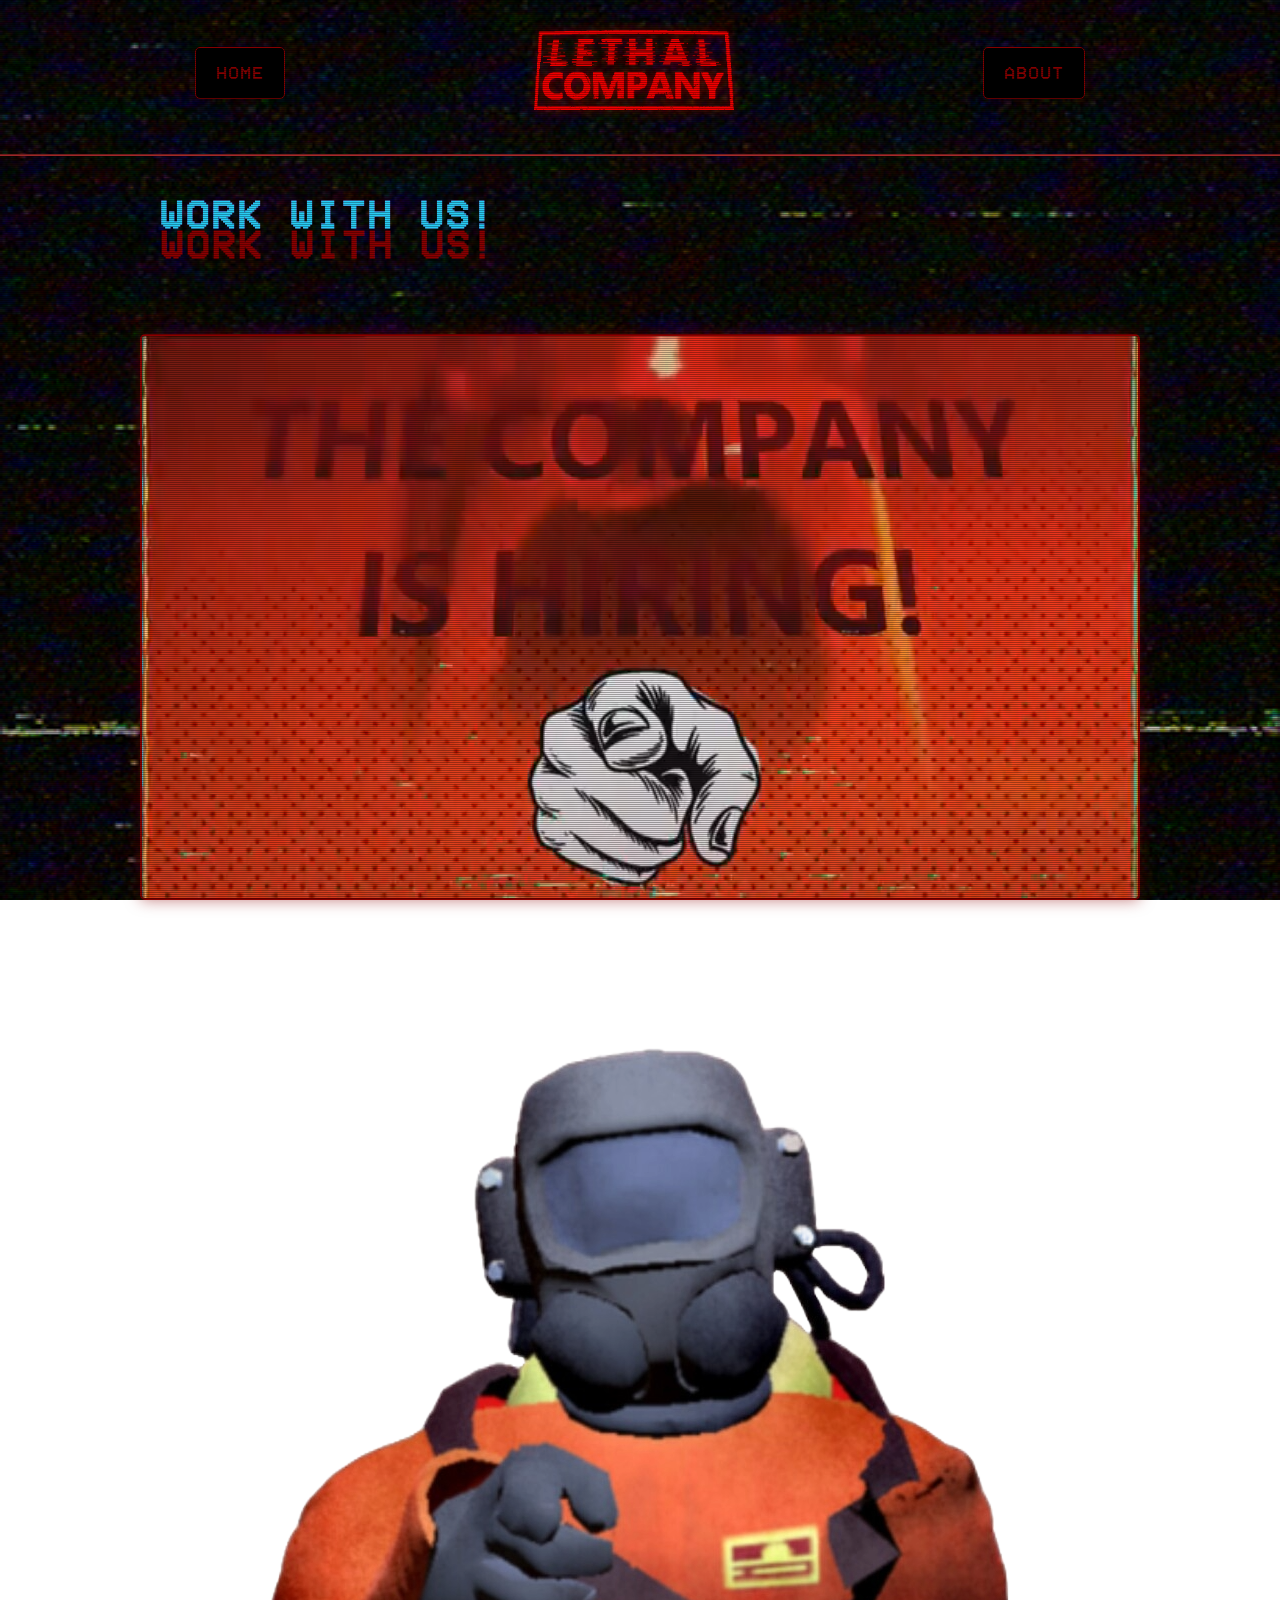
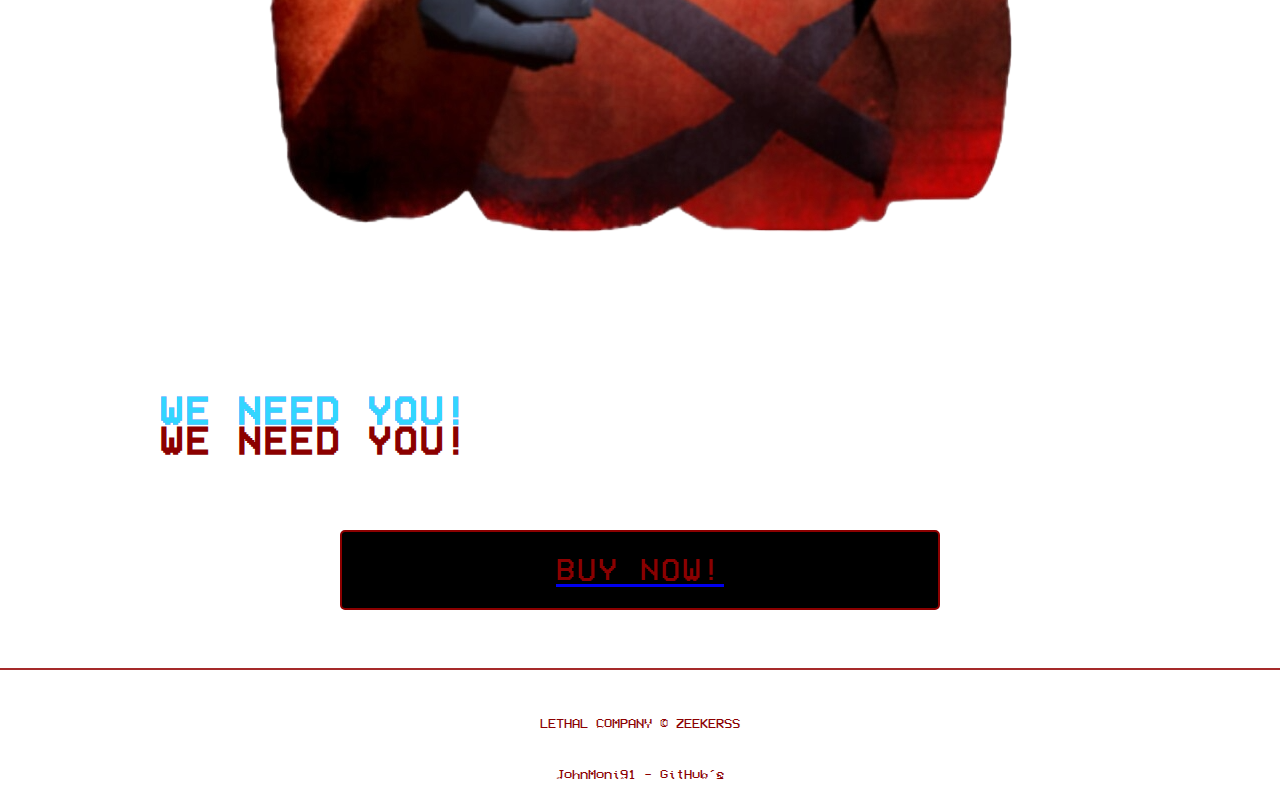
<file: index.html>
<!DOCTYPE html>
<html lang="pt-BR">
<head>
  <meta charset="UTF-8" />
  <meta name="viewport" content="width=device-width, initial-scale=1.0, maximum-scale=1.0, user-scalable=no"/>
  <title>Lethal Company</title>
  <link rel="stylesheet" href="style.css">
</head>
<body>
  <div class="crt-effect"></div>
  
  <header class="flicker">
    <div class="nav">
      <a href="index.html" class="button-link glitch" data-text="Home">Home</a>
      <div class="logo">
        <img src="assets/Lethal_Company.png" alt="Lethal Company Logo" />
      </div>
      <a href="about.html" class="button-link2 glitch" data-text="About">About</a>
    </div>
  </header>

  <hr color="brown" />

  <div class="main-content">
    <h1 class="glitch" data-text="WORK WITH US!">WORK WITH US!</h1>

    <div class="video-container">
      <video autoplay loop muted playsinline>
        <source src="assets/videoplayback.mp4" type="video/mp4" />
        Your browser does not support the video tag.
      </video>
    </div>

    <img src="assets/file.png" id="file" alt="File Image" class="center-img flicker" />

    <h1 class="glitch" data-text="WE NEED YOU!">WE NEED YOU!</h1>

    <div style="text-align: center;">
      <a href="https://store.steampowered.com/app/1966720/Lethal_Company/" target="_blank">
        <button class="main-btn glitch" data-text="BUY NOW!">BUY NOW!</button>
      </a>
    </div>
  </div>

  <hr color="brown" />

  <footer class="flicker">
    <p>LETHAL COMPANY © ZEEKERSS</p>
    <a href="https://github.com/JohnMoni91" class="github-link" target="_blank">JohnMoni91 - GitHub´s</a>
  </footer>

  <script>

    // efeitos de gltich aleatorio
    setInterval(() => {
      document.documentElement.style.setProperty('--glitch-effect', `${Math.random() * 3}px`);
    }, 3000);

    // Adicionando efeitos de glitch
    setInterval(() => {
      const noise = document.createElement('div');
      noise.style.position = 'fixed';
      noise.style.top = '0';
      noise.style.left = '0';
      noise.style.width = '100%';
      noise.style.height = '100%';
      noise.style.background = 'url("assets/vhs-noise.gif")';
      noise.style.opacity = '0.1';
      noise.style.zIndex = '999';
      noise.style.pointerEvents = 'none';
      noise.style.animation = 'flicker 0.3s linear';
      document.body.appendChild(noise);
      
      setTimeout(() => {
        noise.style.opacity = '0';
        setTimeout(() => noise.remove(), 1000);
      }, 300);
    }, 10000);
  </script>
</body>
</html>
</file>
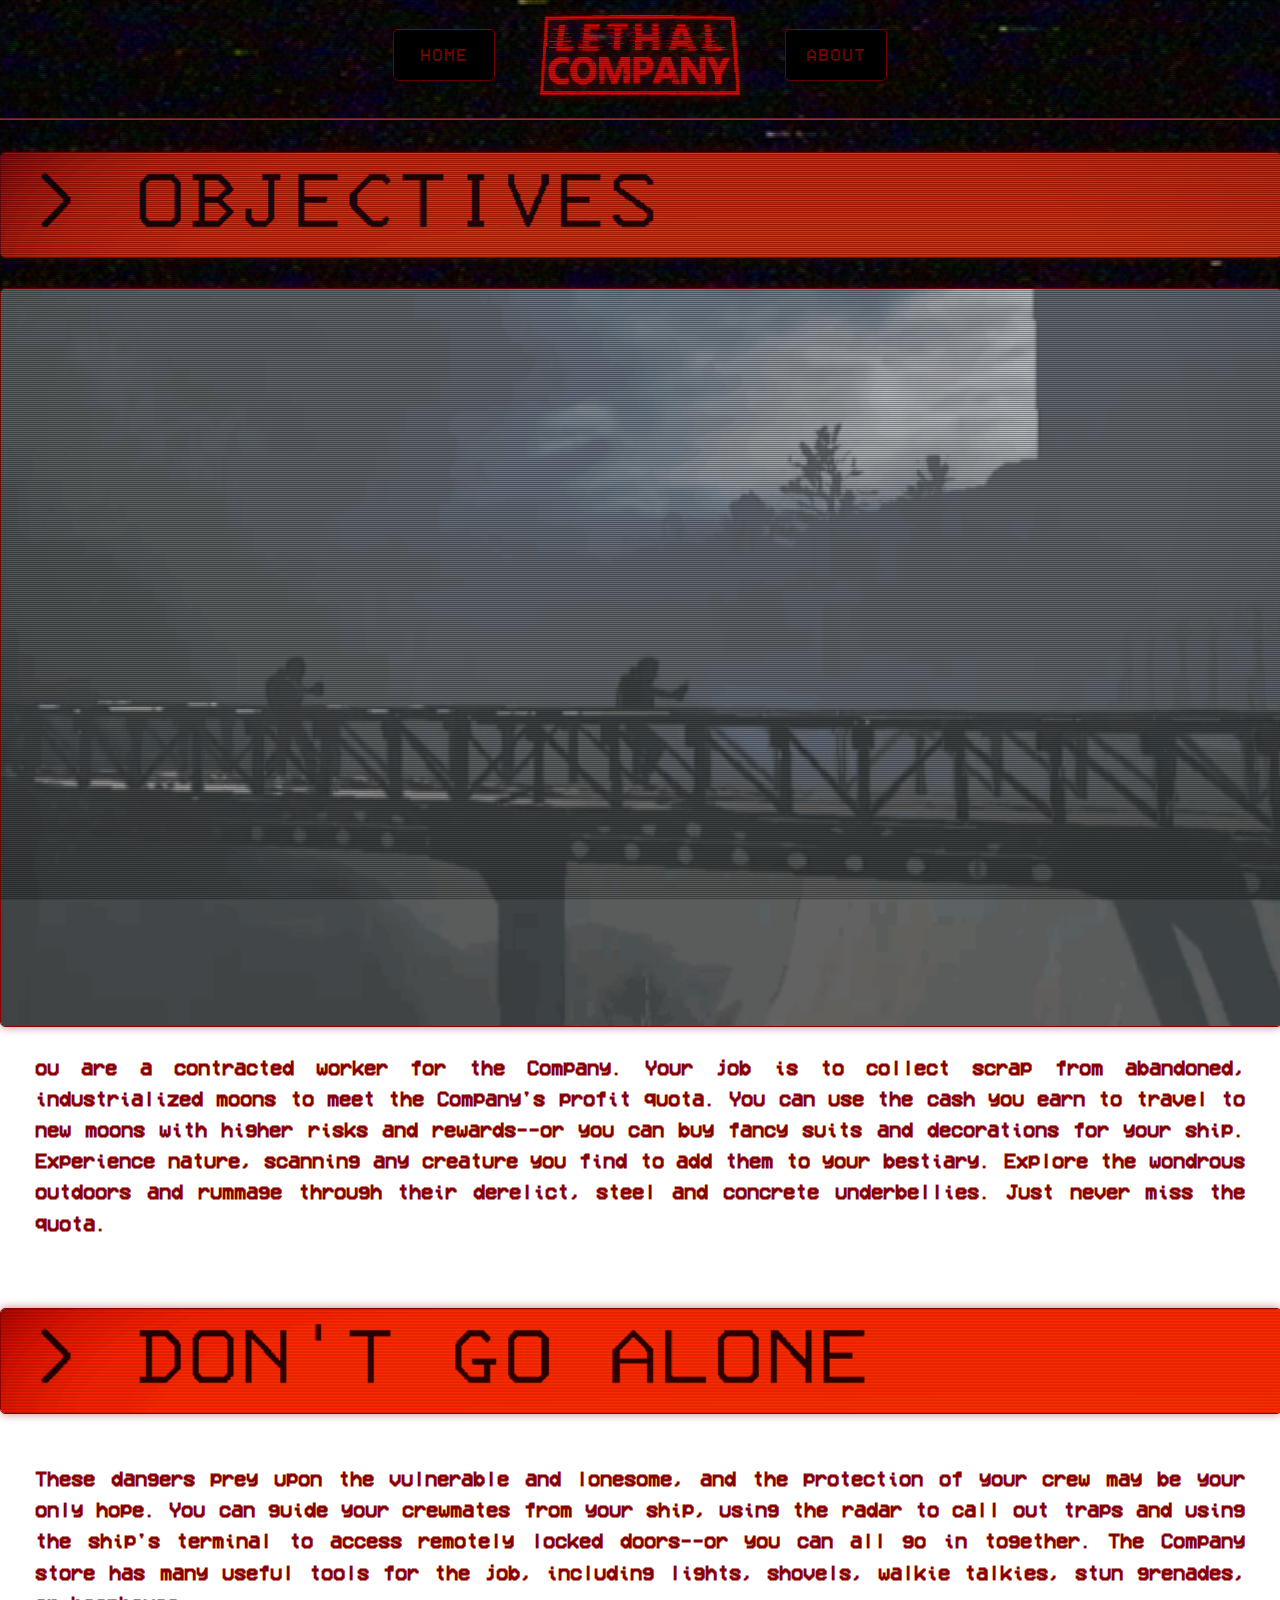
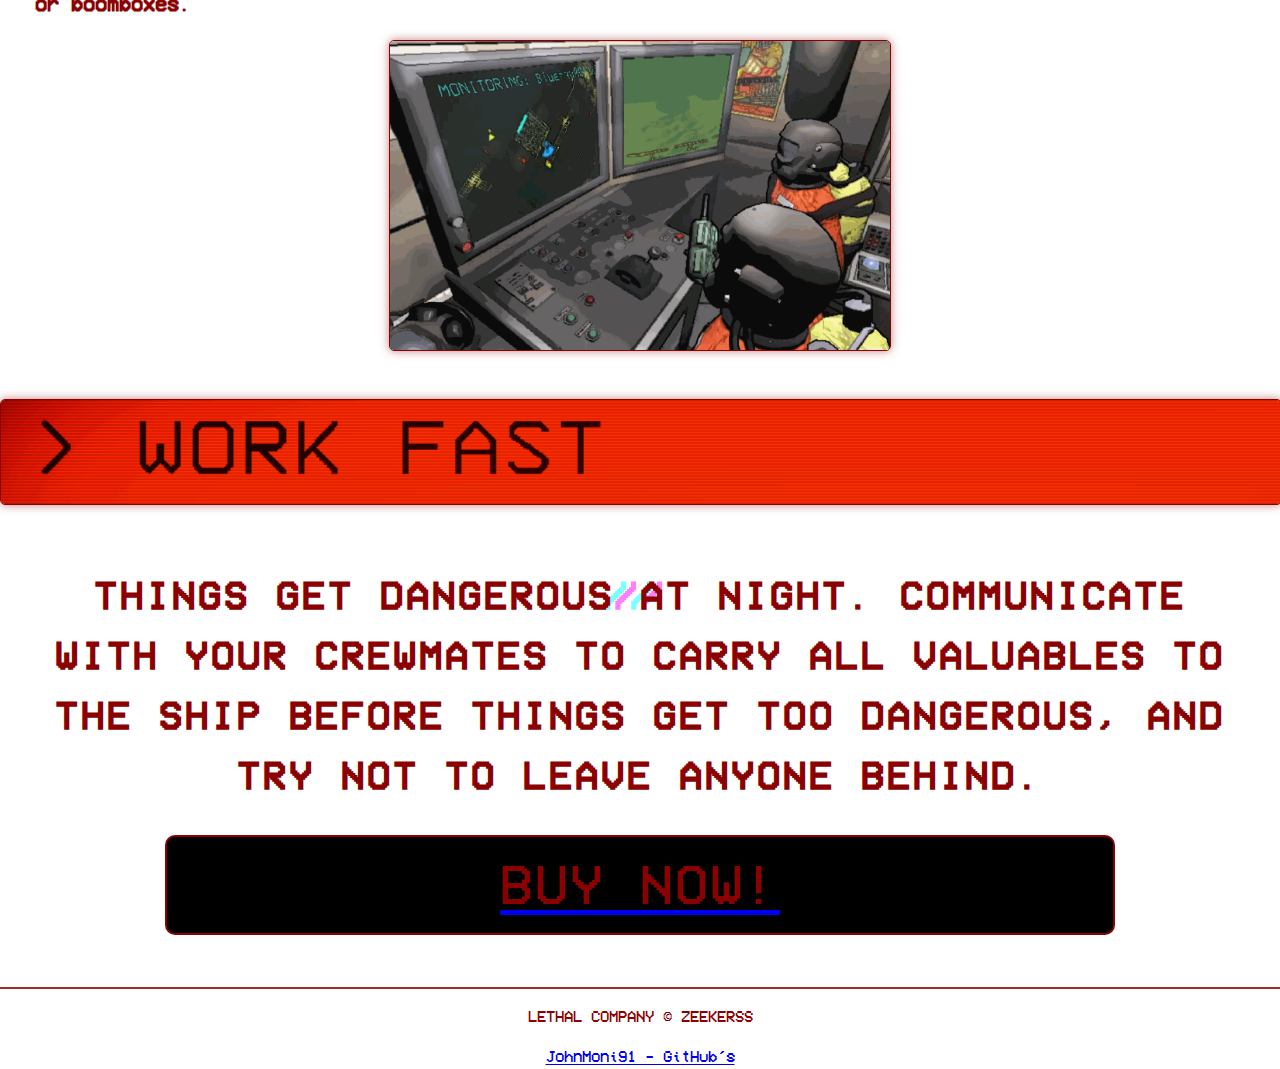
<file: about.html>
<!DOCTYPE html>
<html lang="pt-BR">
<head>
    <meta charset="UTF-8">
    <meta name="viewport" content="width=device-width, initial-scale=1.0, maximum-scale=1.0, user-scalable=no">
    <title>Lethal Company</title>
    <link rel="stylesheet" href="styles.css">
</head>

<body>
    <div class="crt-effect"></div>

    <div class="header-container flicker">
        <a href="index.html" class="button-link glitch" data-text="Home">Home</a>
        <img id="leta" src="assets/Lethal_Company.png" alt="Lethal Company Logo" class="glitch" data-text="Lethal Company">
        <a href="about.html" class="button-link2 glitch" data-text="About">About</a>
    </div>
    <hr color="brown">
    <br>
    <div style="text-align:center;">
        <img class="Obj flicker" src="assets/StorepageHeader1.gif" alt="Store Header 1">
    </div>
    <br>
    <div style="text-align:center;">
        <img id="brigde" src='assets/bridgeGif.gif' alt="Bridge Animation">
    </div>
    <h3 class="frase1">ou are a contracted worker for the Company. Your job is to collect scrap from abandoned, industrialized moons to meet the Company's profit quota. You can use the cash you earn to travel to new moons with higher risks and rewards--or you can buy fancy suits and decorations for your ship. Experience nature, scanning any creature you find to add them to your bestiary. Explore the wondrous outdoors and rummage through their derelict, steel and concrete underbellies. Just never miss the quota.</h3>
    <br><br>
    <div style="text-align:center;">
        <img class="Obj2 flicker" src="assets/StorepageHeader2.gif" alt="Store Header 2">
    </div>
    <br>
    <div style="display: flex; justify-content: center; align-items: center; flex-wrap: wrap;">
        <h3 class="frase2">These dangers prey upon the vulnerable and lonesome, and the protection of your crew may be your only hope. You can guide your crewmates from your ship, using the radar to call out traps and using the ship's terminal to access remotely locked doors--or you can all go in together. The Company store has many useful tools for the job, including lights, shovels, walkie talkies, stun grenades, or boomboxes.</h3>
        <img id="ship" src='assets/shipRadarGif2.gif' alt="Ship Radar Animation">
    </div>
    <br><br>
    <div style="text-align:center;">
        <img class="Obj3 flicker" src="assets/StorepageHeader3.gif" alt="Store Header 3">
    </div>
    <br>
    <div style="text-align:center;">
        <h1 class="frase3 glitch" data-text="PERIGO À NOITE">Things get dangerous at night. Communicate with your crewmates to carry all valuables to the ship before things get too dangerous, and try not to leave anyone behind.</h1>
    </div>
    <div style="text-align:center;">
        <a href="https://store.steampowered.com/app/1966720/Lethal_Company/">
            <button id="buta" class="glitch" data-text="COMPRE AGORA!">BUY NOW!</button>
        </a>
    </div>
    <br>
    <hr color="brown">
    <footer class="flicker">
        <div style="text-align:center;">
            <p>LETHAL COMPANY © ZEEKERSS</p>
            <a href="https://github.com/JohnMoni91" class="github-link" target="_blank">JohnMoni91 - GitHub´s</a>
        </div>
    </footer>


    <script>

        // Efeito de glitch aleatório
        setInterval(() => {
            document.documentElement.style.setProperty('--glitch-effect', `${Math.random() * 3}px`);
        }, 3000);

        // Adiciona efeito de ruído de fita VHS ocasionalmente
        setInterval(() => {
            const noise = document.createElement('div');
            noise.style.position = 'fixed';
            noise.style.top ='0';
            noise.style.left = '0';
            noise.style.width = '100%';
            noise.style.height = '100%';
            noise.style.background = 'url("assets/vhs-noise.gif")';
            noise.style.opacity = '0.1';
            noise.style.zIndex = '999';
            noise.style.pointerEvents = 'none';
            noise.style.animation = 'flicker 0.3s linear';
            document.body.appendChild(noise);
            
            setTimeout(() => {
                noise.style.opacity = '0';
                setTimeout(() => noise.remove(), 1000);
            }, 300);
        }, 15000);
    </script>
</body>
</html>
</file>
<file: style.css>
@font-face {
      font-family: 'VCR OSD MONO';
      src: url('assets/VCR_OSD_MONO_1.001.ttf') format('truetype');
    }

    :root {
        --main-color: #8B0000;
        --secondary-color: #000;
        --glitch-effect: 0px;
      }
  
      body {
        background: url('assets/fundovhs.gif') center/cover fixed;
        color: var(--main-color);
        font-family: 'VCR OSD MONO', monospace;
        margin: 0;
        padding: 0;
        overflow-x: hidden;
        line-height: 1.5;
      }
  
      /* efeito Glitch */
      .glitch {
        position: relative;
      }
      .glitch::before, .glitch::after {
        content: attr(data-text);
        position: absolute;
        top: 0;
        left: 0;
        width: 100%;
        height: 100%;
        opacity: 0.8;
      }
      .glitch::before {
        color: #0ff;
        z-index: -1;
        animation: glitch-effect 3s infinite;
      }
      .glitch::after {
        color: #f0f;
        z-index: -2;
        animation: glitch-effect 2s infinite reverse;
      }
  
      @keyframes glitch-effect {
        0% { transform: translate(0); }
        20% { transform: translate(-3px, 3px); }
        40% { transform: translate(-3px, -3px); }
        60% { transform: translate(3px, 3px); }
        80% { transform: translate(3px, -3px); }
        100% { transform: translate(0); }
      }
  
      /* Scanlines overlay */
      body::after {
        content: "";
        position: fixed;
        top: 0;
        left: 0;
        width: 100%;
        height: 100%;
        background: 
          linear-gradient(
            rgba(0, 0, 0, 0.3) 1px, 
            transparent 1px
          );
        background-size: 100% 2px;
        pointer-events: none;
        z-index: 1000;
        animation: scanline 8s linear infinite;
      }
  
      @keyframes scanline {
        from { transform: translateY(0); }
        to { transform: translateY(-100%); }
      }
  
      /* Efeito CRT */
      .crt-effect {
        position: fixed;
        top: 0;
        left: 0;
        width: 100%;
        height: 100%;
        pointer-events: none;
        z-index: 1001;
        background: radial-gradient(
          ellipse at center,
          rgba(0,0,0,0) 0%,
          rgba(0,0,0,0) 60%,
          rgba(0,0,0,0.1) 100%
        );
      }
  
      header, footer {
        text-align: center;
        padding: 15px;
        position: relative;
      }
  
      .nav {
        display: flex;
        justify-content: space-between;
        align-items: center;
        max-width: 900px;
        margin: 0 auto;
        padding: 15px;
        flex-wrap: wrap;
      }
  
      .logo img {
        max-width: 100%;
        height: auto;
        max-height: 80px;
        filter: drop-shadow(0 0 5px var(--main-color));
        transition: all 0.3s ease;
      }
  
      .logo img:hover {
        filter: drop-shadow(0 0 10px var(--main-color));
      }
  
      .button-link, .button-link2 {
        display: inline-block;
        background-color: var(--secondary-color);
        border: 1px solid var(--main-color);
        color: var(--main-color);
        padding: 0 20px;
        height: 50px;
        font-size: 1.1em;
        text-align: center;
        line-height: 50px;
        border-radius: 5px;
        text-decoration: none;
        margin: 5px;
        transition: all 0.3s ease;
        text-transform: uppercase;
        letter-spacing: 1px;
        position: relative;
        overflow: hidden;
      }
  
      .button-link::before, .button-link2::before {
        content: '';
        position: absolute;
        top: 0;
        left: -100%;
        width: 100%;
        height: 100%;
        background: linear-gradient(
          90deg,
          transparent,
          rgba(139, 0, 0, 0.4),
          transparent
        );
        transition: all 0.5s;
      }
  
      .button-link:hover, .button-link2:hover {
        background-color: var(--main-color);
        color: var(--secondary-color);
        box-shadow: 0 0 10px var(--main-color);
      }
  
      .button-link:hover::before, .button-link2:hover::before {
        left: 100%;
      }
  
      .main-content {
        max-width: 1000px;
        margin: 0 auto;
        padding: 20px;
        position: relative;
      }
  
      h1 {
        text-align: center;
        font-size: 2.5em;
        margin: 30px 0;
        text-transform: uppercase;
        letter-spacing: 3px;
        position: relative;
        display: inline-block;
        padding: 0 20px;
      }
  
      h1::before, h1::after {
        content: '//';
        position: absolute;
        top: 50%;
        transform: translateY(-50%);
        opacity: 0.5;
      }
  
      h1::before {
        left: -10px;
      }
  
      h1::after {
        right: -10px;
      }
  
      .video-container {
        position: relative;
        padding-bottom: 56.25%;
        height: 0;
        overflow: hidden;
        margin: 30px 0;
        border: 2px solid var(--main-color);
        border-radius: 5px;
        box-shadow: 0 0 15px rgba(139, 0, 0, 0.5);
      }
  
      .video-container video {
        position: absolute;
        top: 0;
        left: 0;
        width: 100%;
        height: 100%;
        object-fit: cover;
      }
  
      .main-btn {
        background-color: var(--secondary-color);
        border: 2px solid var(--main-color);
        color: var(--main-color);
        width: 90%;
        max-width: 600px;
        height: 80px;
        font-size: 2em;
        border-radius: 5px;
        font-family: 'VCR OSD MONO';
        cursor: pointer;
        margin: 30px auto;
        display: block;
        text-transform: uppercase;
        letter-spacing: 2px;
        transition: all 0.3s ease;
        position: relative;
        overflow: hidden;
      }
  
      .main-btn::after {
        content: '';
        position: absolute;
        top: 0;
        left: -100%;
        width: 100%;
        height: 100%;
        background: linear-gradient(
          90deg,
          transparent,
          rgba(139, 0, 0, 0.4),
          transparent
        );
        transition: all 0.5s;
      }
  
      .main-btn:hover {
        background-color: var(--main-color);
        color: var(--secondary-color);
        box-shadow: 0 0 20px var(--main-color);
      }
  
      .main-btn:hover::after {
        left: 100%;
      }
  
      .center-img {
        display: block;
        margin: 40px auto;
        max-width: 90%;
        height: auto;
        transition: transform 0.3s ease;
      }
  
      .center-img:hover {
        transform: scale(1.02);
      }
  
      footer {
        color: var(--main-color);
        font-size: 0.9em;
        padding: 20px;
        position: relative;
      }
  
      .github-link {
        display: inline-block;
        margin-top: 10px;
        color: var(--main-color);
        text-decoration: none;
        position: relative;
        padding: 5px 10px;
      }
  
      .github-link::after {
        content: '';
        position: absolute;
        bottom: 0;
        left: 0;
        width: 0;
        height: 1px;
        background-color: var(--main-color);
        transition: width 0.3s ease;
      }
  
      .github-link:hover::after {
        width: 100%;
      }
  
      .audio-player button {
        background: var(--main-color);
        color: black;
        border: none;
        padding: 5px 10px;
        cursor: pointer;
        font-family: 'VCR OSD MONO';
      }
  
      /* Ajuste responsivel */
      @media (max-width: 768px) {
        .nav {
          flex-direction: column;
          gap: 15px;
        }
  
        .logo img {
          max-height: 60px;
        }
  
        .main-btn {
          font-size: 1.5em;
          height: 70px;
        }
  
        h1 {
          font-size: 1.8em;
        }
  
        .video-container {
          margin: 20px 0;
        }
      }
  
      @media (max-width: 480px) {
        h1 {
          font-size: 1.5em;
        }
  
        .main-btn {
          font-size: 1.2em;
          height: 60px;
        }
  
        .button-link, .button-link2 {
          height: 40px;
          line-height: 40px;
          font-size: 0.9em;
        }
      }
  
      /* Animação de flicker */
      @keyframes flicker {
        0%, 19%, 21%, 23%, 25%, 54%, 56%, 100% {
          opacity: 1;
        }
        20%, 22%, 24%, 55% {
          opacity: 0.5;
        }
      }
  
      .flicker {
        animation: flicker 3s infinite;
      }
</file>
<file: styles.css>
:root {
            --main-color: #8B0000; /* Vermelho/marrom escuro */
            --secondary-color: #000;
            --glitch-effect: 0px;
        }

        body {
            background-image: url('assets/fundovhs.gif');
            background-size: cover;
            background-repeat: no-repeat;
            background-attachment: fixed;
            background-position: center center;
            color: var(--main-color);
            font-family: 'VCR OSD MONO';
            margin: 0;
            padding: 0;
            overflow-x: hidden;
            line-height: 1.5;
        }

        /* Overlay de linhas de varredura */
        body::after {
            content: "";
            position: fixed;
            top: 0;
            left: 0;
            width: 100%;
            height: 100%;
            background:
                linear-gradient(
                    rgba(0, 0, 0, 0.3) 1px,
                    transparent 1px
                );
            background-size: 100% 2px;
            pointer-events: none;
            z-index: 1000;
            animation: scanline 8s linear infinite;
        }

        @keyframes scanline {
            from { transform: translateY(0); }
            to { transform: translateY(-100%); }
        }

        /* Efeito de curvatura CRT */
        .crt-effect {
            position: fixed;
            top: 0;
            left: 0;
            width: 100%;
            height: 100%;
            pointer-events: none;
            z-index: 1001;
            background: radial-gradient(
                ellipse at center,
                rgba(0,0,0,0) 0%,
                rgba(0,0,0,0) 60%,
                rgba(0,0,0,0.1) 100%
            );
        }

        @font-face {
            font-family: 'VCR OSD MONO';
            src: url('assets/VCR_OSD_MONO_1.001.ttf') format('truetype');
        }

        /* Efeito de glitch */
        .glitch {
            position: relative;
        }
        .glitch::before, .glitch::after {
            content: attr(data-text);
            position: absolute;
            top: 0;
            left: 0;
            width: 100%;
            height: 100%;
            opacity: 0.8;
        }
        .glitch::before {
            color: #0ff;
            z-index: -1;
            animation: glitch-effect 3s infinite;
        }
        .glitch::after {
            color: #f0f;
            z-index: -2;
            animation: glitch-effect 2s infinite reverse;
        }

        @keyframes glitch-effect {
            0% { transform: translate(0); }
            20% { transform: translate(-3px, 3px); }
            40% { transform: translate(-3px, -3px); }
            60% { transform: translate(3px, 3px); }
            80% { transform: translate(3px, -3px); }
            100% { transform: translate(0); }
        }

        .header-container {
            display: flex;
            justify-content: center;
            align-items: center;
            flex-wrap: wrap;
            gap: 20px;
            padding: 15px 0;
            position: relative;
        }

        #leta {
            max-height: 80px;
            width: auto;
            margin: 0 20px;
            filter: drop-shadow(0 0 5px var(--main-color));
            transition: all 0.3s ease;
        }

        #leta:hover {
            filter: drop-shadow(0 0 10px var(--main-color));
        }

        #ship {
            border-radius: 5px;
            width: 100%;
            max-width: 500px;
            height: auto;
            border: 1px solid var(--main-color);
            box-shadow: 0 0 10px rgba(139, 0, 0, 0.5);
            transition: transform 0.3s ease;
        }

        #ship:hover {
            transform: scale(1.02);
        }

        #brigde {
            border-radius: 5px;
            width: 100%;
            max-width: 1400px;
            height: auto;
            border: 1px solid var(--main-color);
            box-shadow: 0 0 10px rgba(139, 0, 0, 0.5);
        }

        #buta {
            background-color: var(--secondary-color);
            border: 2px solid var(--main-color);
            color: var(--main-color);
            width: 90%;
            max-width: 950px;
            height: 100px;
            font-size: 3.5em;
            border-radius: 10px;
            font-family: 'VCR OSD MONO';
            margin: 20px auto;
            display: block;
            cursor: pointer;
            text-transform: uppercase;
            letter-spacing: 2px;
            transition: all 0.3s ease;
            position: relative;
            overflow: hidden;
        }

        #buta::after {
            content: '';
            position: absolute;
            top: 0;
            left: -100%;
            width: 100%;
            height: 100%;
            background: linear-gradient(
                90deg,
                transparent,
                rgba(139, 0, 0, 0.4),
                transparent
            );
            transition: all 0.5s;
        }

        #buta:hover {
            background-color: var(--main-color);
            color: var(--secondary-color);
            box-shadow: 0 0 20px var(--main-color);
        }

        #buta:hover::after {
            left: 100%;
        }

        .logo img {
            max-width: 100%;
            height: auto;
        }

        .button-link, .button-link2 {
            display: inline-block;
            background-color: var(--secondary-color);
            border: 1px solid var(--main-color);
            color: var(--main-color);
            width: 100px;
            height: 50px;
            font-size: 1.1em;
            text-align: center;
            line-height: 50px;
            border-radius: 5px;
            text-decoration: none;
            margin: 5px;
            transition: all 0.3s ease;
            text-transform: uppercase;
            letter-spacing: 1px;
            position: relative;
            overflow: hidden;
        }

        .button-link::before, .button-link2::before {
            content: '';
            position: absolute;
            top: 0;
            left: -100%;
            width: 100%;
            height: 100%;
            background: linear-gradient(
                90deg,
                transparent,
                rgba(139, 0, 0, 0.4),
                transparent
            );
            transition: all 0.5s;
        }

        .button-link:hover, .button-link2:hover {
            background-color: var(--main-color);
            color: var(--secondary-color);
            box-shadow: 0 0 10px var(--main-color);
        }

        .button-link:hover::before, .button-link2:hover::before {
            left: 100%;
        }

        .Obj, .Obj2, .Obj3 {
            border-radius: 5px;
            width: 100%;
            height: auto;
            border: 1px solid var(--main-color);
            box-shadow: 0 0 10px rgba(139, 0, 0, 0.5);
        }

        .frase1 {
            color: var(--main-color);
            font-family: 'VCR OSD MONO';
            font-size: 1.3em;
            text-align: justify;
            margin: 20px;
            padding: 0 15px;
        }

        .frase2 {
            color: var(--main-color);
            font-family: 'VCR OSD MONO';
            font-size: 1.3em;
            text-align: justify;
            margin: 20px;
            padding: 0 15px;
        }

        .frase3 {
            color: var(--main-color);
            font-family: 'VCR OSD MONO';
            font-size: 2.5em;
            text-align: center;
            margin: 30px 20px;
            padding: 0 15px;
            text-transform: uppercase;
            letter-spacing: 3px;
            position: relative;
        }

        .frase3::before, .frase3::after {
            content: '//';
            position: absolute;
            top: 50%;
            transform: translateY(-50%);
            opacity: 0.5;
        }

        .frase3::before {
            left: -10px;
        }

        .frase3::after {
            right: -10px;
        }

        /* Animação de flicker */
        @keyframes flicker {
            0%, 19%, 21%, 23%, 25%, 54%, 56%, 100% {
                opacity: 1;
            }
            20%, 22%, 24%, 55% {
                opacity: 0.5;
            }
        }

        .flicker {
            animation: flicker 3s infinite;
        }

        /* Media Queries para telas menores */
        @media (max-width: 768px) {
            .header-container {
                flex-direction: column;
                gap: 15px;
            }

            #leta {
                max-height: 60px;
                margin: 10px 0;
            }

            #buta {
                font-size: 2.5em;
                width: 90%;
                height: 80px;
            }

            .frase1, .frase2, .frase3 {
                font-size: 1.1em;
                margin: 15px 10px;
            }

            .frase3 {
                font-size: 1.8em;
            }

            #brigde {
                width: 100%;
            }

            #ship {
                width: 90%;
            }

            .button-link, .button-link2 {
                width: 90px;
                height: 45px;
                font-size: 0.9em;
                line-height: 45px;
            }
        }

        @media (max-width: 480px) {
            #buta {
                font-size: 1.8em;
                width: 90%;
                height: 70px;
            }

            .frase1, .frase2 {
                font-size: 1em;
            }

            .frase3 {
                font-size: 1.5em;
            }

            #leta {
                max-height: 50px;
            }

            #ship {
                width: 95%;
            }

            .button-link, .button-link2 {
                width: 80px;
                height: 40px;
                font-size: 0.8em;
                line-height: 40px;
            }
        }
</file>
